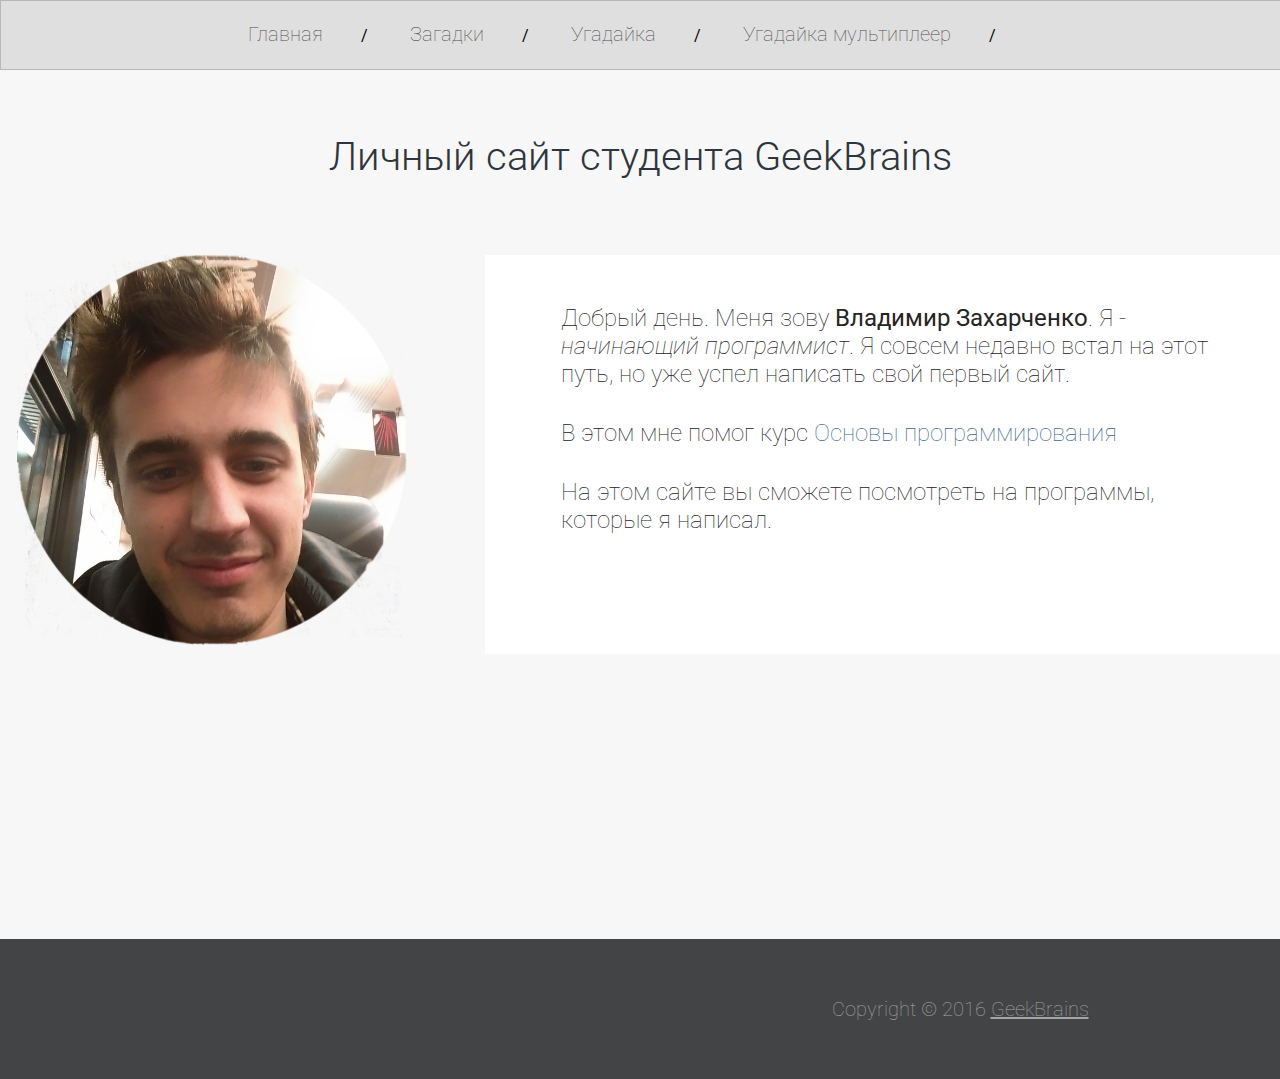
<file: index.html>
﻿<!DOCTYPE html>
<html>
<head>
	<meta charset='utf-8'>
	<title>Личный сайт студента GeekBrains</title>
	<link rel="stylesheet" href="style.css">
</head>
<body>
	<div id="header">
		<a href="#">Главная</a><span>/</span>
		<a href="puzzle.html">Загадки</a><span>/</span>
		<a href="#">Угадайка</a><span>/</span>
		<a href="guess-2.html">Угадайка мультиплеер</a><span>/</span>
	</div>
<div id="content">
	<h1>Личный сайт студента GeekBrains</h1>
    <div id="center">
		<img src="img/foto.png" alt="Здесь моя фотография" width="390px" height="390px"></img>

		<div id="box_text">
			<p>
				Добрый день. Меня зову <b>Владимир Захарченко</b>. Я - <i>начинающий программист</i>. Я совсем недавно встал на этот путь, но уже успел написать свой первый сайт.
				</p>

				<p>В этом мне помог курс <a href="https://geekbrains.ru/courses/2" target="_blank">Основы программирования</a></p>

				<p>
				На этом сайте вы сможете посмотреть на программы, которые я написал.
				</p>
	<br></br>

        </div>
    </div>
</div>

<div id="footer">
	Copyright © 2016 <a href="https://geekbrains.ru/"> GeekBrains </a>
</div>

</body>
</html>
</file>
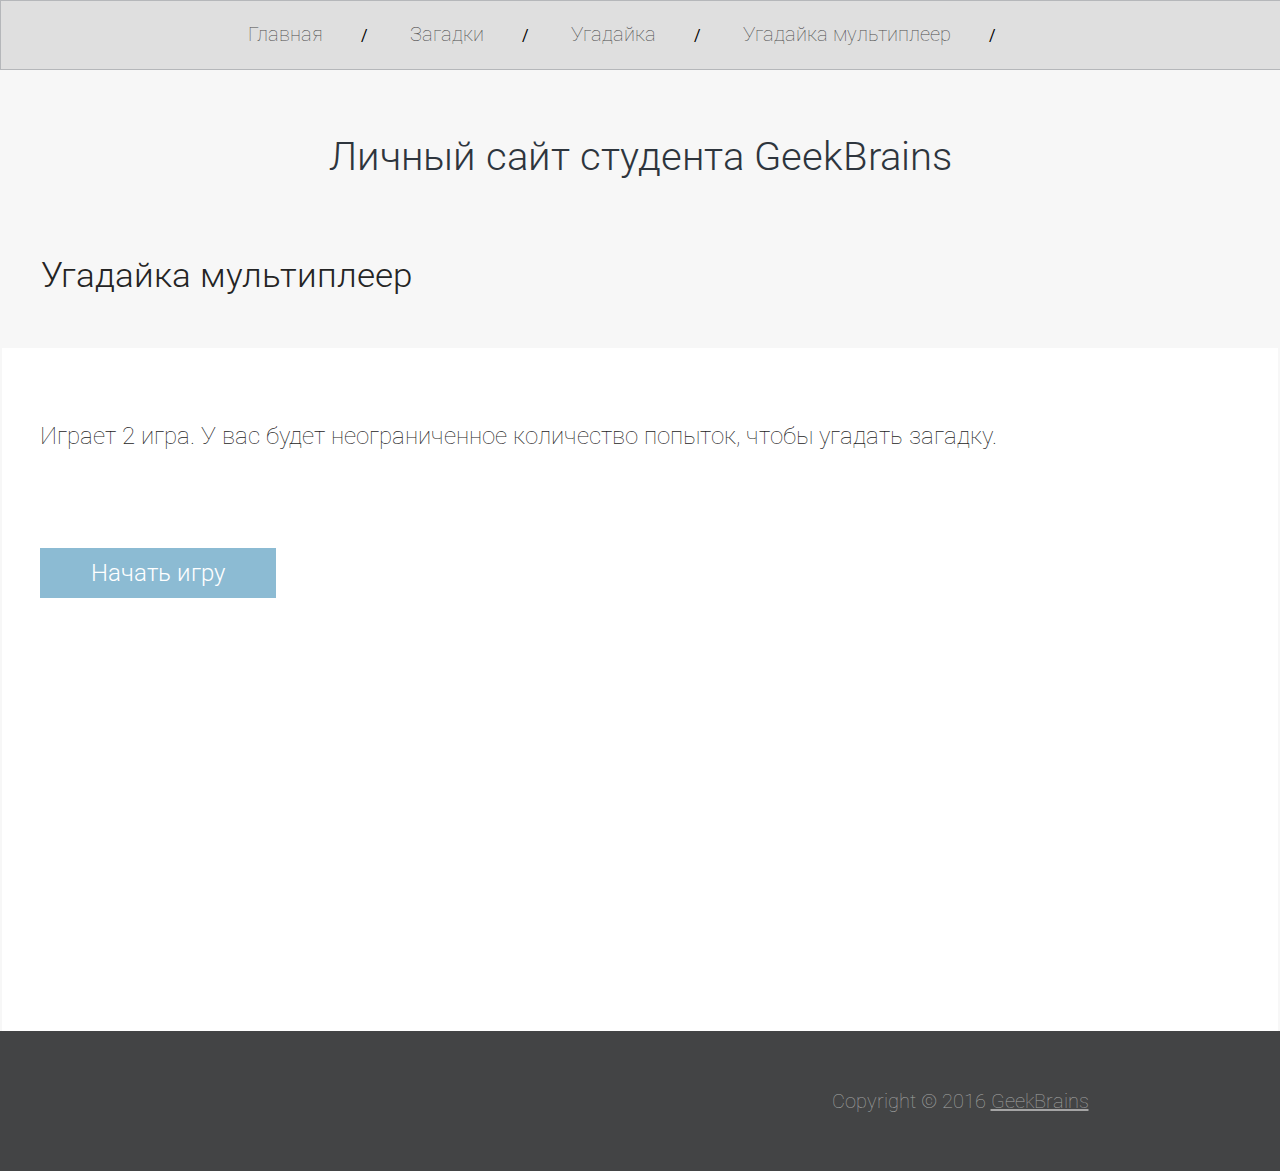
<file: guess-2.html>
<!DOCTYPE html>
<html>
<head>
	<meta charset='utf-8'>
	<title>Личный сайт студента GeekBrains</title>
	<link rel="stylesheet" href="style.css">
	<script type="text/javascript">

		function Play()
		{
			var answer = parseInt(Math.random() * 100);
			var plyaerNum = 1;
			while(true){
				var userAnswer = prompt('Ходит игрок ' + plyaerNum + ' .Введите число от 0 до 100. Для выхода нажмите q');

				if(userAnswer == 'q')
					break;
				if(userAnswer > answer){
					alert('Ваше число слишком большое');
				} else if(userAnswer < answer){
					alert('Ваше число слишком маленькое');
				} else if(userAnswer == answer){
					alert('Вы угадали, поздравляю! Победил игрок номер ' + plyaerNum);
					break;
				}

				if(plyaerNum == 1)
					plyaerNum = 2;
				else if(plyaerNum == 2)
					plyaerNum = 1;
			}

		}

	</script>
</head>
<body>
	<div id="header">
		<a href="index.html">Главная</a><span>/</span>
		<a href="puzzle.html">Загадки</a><span>/</span>
		<a href="#">Угадайка</a><span>/</span>
		<a href="#">Угадайка мультиплеер</a><span>/</span>
	</div>
<div id="content">
	<h1>Личный сайт студента GeekBrains</h1>
    <div id="center">
		<h3>Угадайка мультиплеер</h3>
	    <div id="box">
	    	<p>Играет 2 игра. У вас будет неограниченное количество попыток, чтобы угадать загадку.</p>
            <br><br/>
            <a href="#" onclick="Play();">Начать игру</a>
	    </div>
</div>

<div id="footer">
	Copyright © 2016 <a href="https://geekbrains.ru/"> GeekBrains </a>
</div>

</body>
</html>
</file>
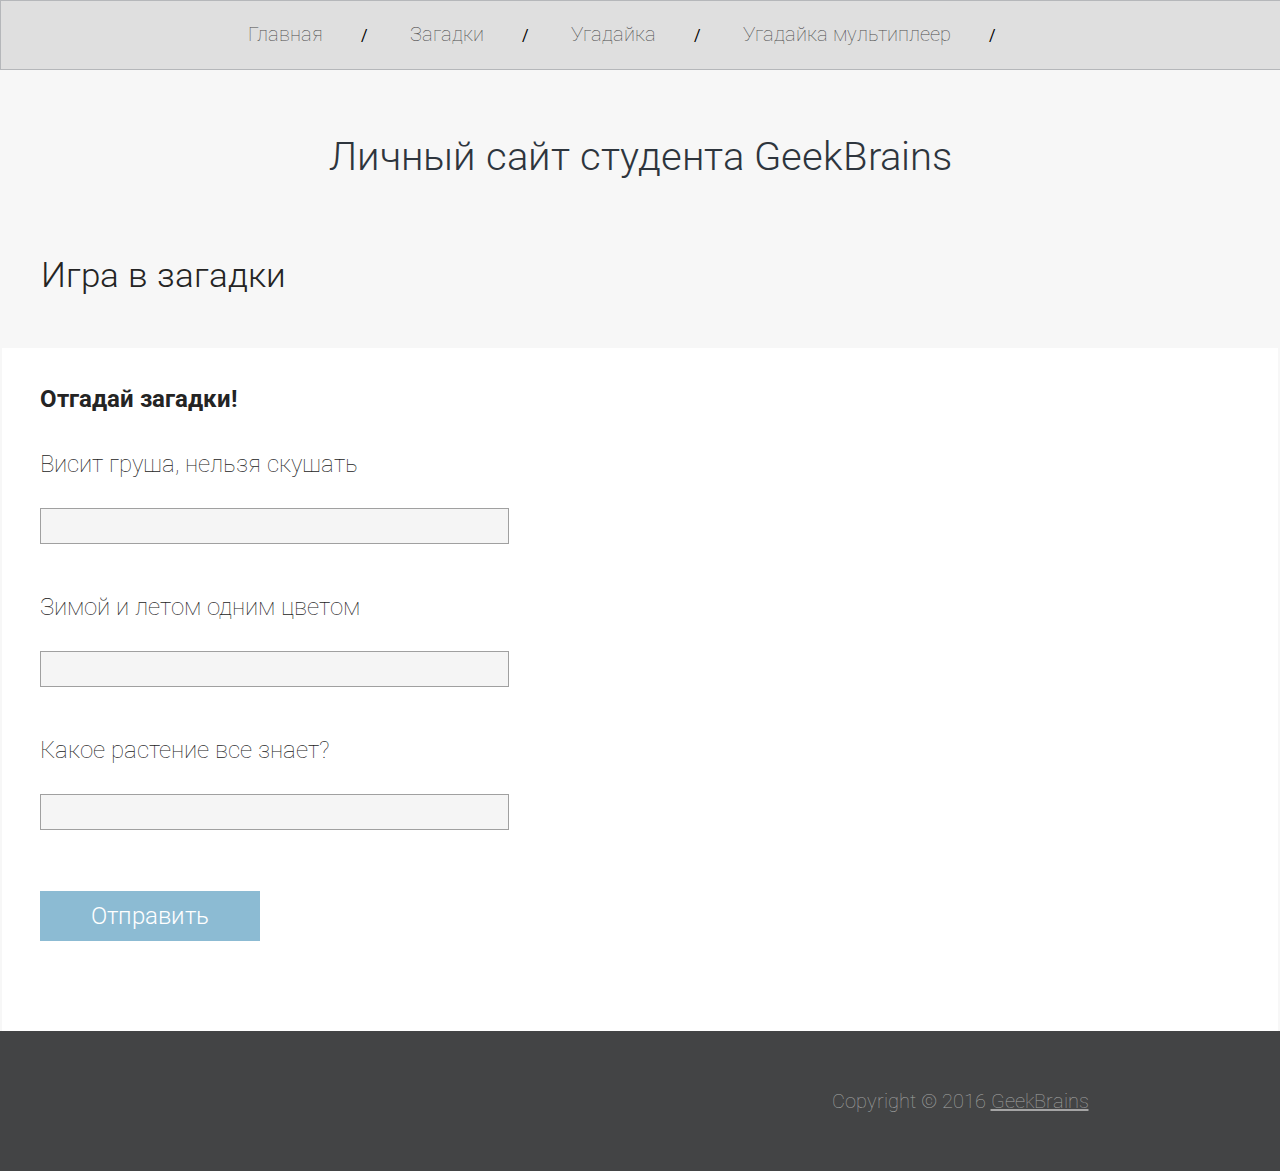
<file: puzzle.html>
<!DOCTYPE html>
<html>
<head>
	<meta charset='utf-8'>
	<title>Личный сайт студента GeekBrains</title>
	<link rel="stylesheet" href="style.css">
	<script type="text/javascript">

		var result = 0;

		function AskQuestion(textBoxId, answer)
		{
			var userAnswer = document.getElementById(textBoxId).value;
			if(userAnswer.toLowerCase() == answer)
				result++;

		}

		function AskQuestions()
		{
			AskQuestion("userAnswer1", "лампочка");
			AskQuestion("userAnswer2", "елка");
			AskQuestion("userAnswer3", "хрен");


			if(result == 3)
				alert('Вы угадали все загадки')	;
			else if(result == 2)
				alert('Вы не угадали только одну загадку')	;
			else if(result == 1)
				alert('Вы угадали только одну загадку')	;
			else
				alert('Вы ничего не угадали');
		}

		/*function AskQuestions()
		{
			var userAnswer = document.getElementById("userAnswer1").value;
			var result = 0;
			if(userAnswer == "капуста")
				result++;

			userAnswer = document.getElementById("userAnswer2").value;
			if(userAnswer == "елка")
				result++;


			if(result == 2)
				alert('Вы угадали все загадки')	;
			else if(result == 1)
				alert('Вы угадали только одну загадку')	;
			else
				alert('Вы ничего не угадали');
		}*/

	</script>
</head>
<body>
	<div id="header">
		<a href="index.html">Главная</a><span>/</span>
		<a href="#">Загадки</a><span>/</span>
		<a href="#">Угадайка</a><span>/</span>
		<a href="#">Угадайка мультиплеер</a><span>/</span>
	</div>
<div id="content">
	<h1>Личный сайт студента GeekBrains</h1>
    <div id="center">
		<h3>Игра в загадки</h3>
	    <div id="box">
	    	<h5>Отгадай загадки!</h5>
	    	<p>Висит груша, нельзя скушать</p>
	    	<input type="text" id="userAnswer1">

            <p>Зимой и летом одним цветом</p>
            <input type="text" id="userAnswer2">

								<p>Какое растение все знает?</p>
								<input type="text" id="userAnswer3">

            <br><br/>
            <a href="#" onclick="AskQuestions();">Отправить</a>
	    </div>
</div>

<div id="footer">
	Copyright © 2016 <a href="https://geekbrains.ru/"> GeekBrains </a>
</div>

</body>
</html>
</file>
<file: style.css>
@import url(https://fonts.googleapis.com/css?family=Roboto:400,100,100italic,300,300italic,400italic,500,500italic,700,700italic,900,900italic);

* {
    margin: 0;
    padding: 0;
}

body {
    background-color: #f7f7f7;
    font-family: 'Roboto', sans-serif;
}

#header {
    border: 1px solid #b5b7ba;
    background-color: #dfdfdf;
    min-width: 1280px;
    height: 50px;
    text-align: center;
    padding-top: 18px;
}

#header #selected {
    color: #000;
}

#center {
    width: 1280px;
    margin: 0 auto;
}

#header a {
    color: #4d4d4d;
    font-size: 20px;
    font-weight: 100;
    text-align: left;
    text-decoration: none;
    height: 30px;
    line-height: 30px;
    display: inline-block;
}

#header span {
    padding: 0 38px;
}

#content {
    height: 806px;
    min-width: 1200px;
    margin: 0 auto;
}

#content h1 {
    min-width: 1200px;
    text-align: center;
    color: #2e353d;
    font-size: 40px;
    font-weight: 300;
    margin-top: 63px;
    margin-bottom: 75px;
}

#content h3 {
    color: #242424;
    font-size: 35px;
    font-weight: 300;
    text-align: left;
    margin-left: 41px;
    margin-bottom: 52px;
}

#content h5 {
    color:  #242424;
    font-size: 24px;
    text-align: left;
}

#content img {
    margin-left: 17px;
}

#content #box_text {
    width: 671px;
    background-color: #ffffff;
    float: right;
    padding: 49px 48px 51px 76px;
}

#content #box_text p {
    color: #242424;
    font-size: 24px;
    font-weight: 100;
    text-align: left;
    margin-bottom: 31px;
}

#content #box_text a  {
    color: #40678a;
    font-size: 24px;
    font-weight: 100;
    text-align: center;
    text-decoration: none;
    padding-right:30px;
}


#content .media {
    margin-right: 0;
}

#content #box {
    background-color: #ffffff;
    width: 1238px;
    height: 646px;
    margin: 0 auto;
    padding-top: 37px;
    padding-left: 38px;
}

#content #box p {
    color: #242424;
    font-size: 24px;
    font-weight: 100;
    text-align: left;
    margin-top: 37px;
    margin-bottom: 30px;
}

#content #box input {
    border: 1px solid #a0a0a0;
    background-color: #f5f5f5;
    width: 457px;
    height: 34px;
    padding-left:10px;
    font-size:20px;
    font-weight: 100;
    margin-bottom: 12px;
}

#content #box a {
    display: block;
    float: left;
    background-color:  #8cbbd3;
    color:  #ffffff;
    font-size: 24px;
    font-weight: 300;
    text-align: center;
    text-decoration: none;
    margin-top: 30px;
    padding:11px 51px;
}

#content #box a:hover {
    background-color: #5ba1d3;
}

#footer {
    background-color: #434445;
    min-width: 1920px;
    height: 140px;
    margin: 0 auto;
    text-align: center;
    color: #a4a4a4;
    font-size: 20px;
    font-weight: 100;
    line-height: 140px;
}

#footer a {
    color: inherit;
}
</file>
